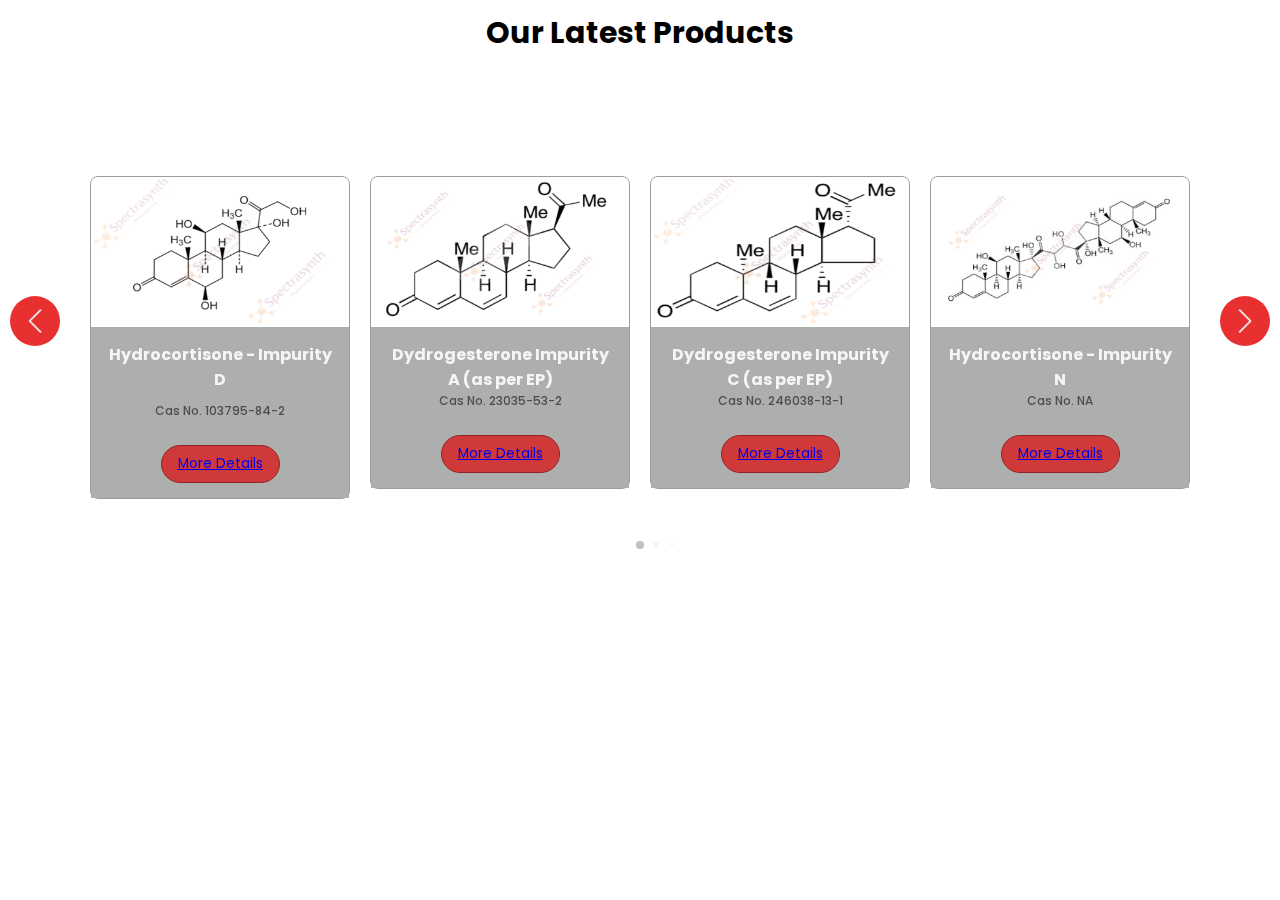
<file: cardSlider/index.html>
<!DOCTYPE html>
<!-- Website - www.codingnepalweb.com -->
<html lang="en">

<head>
  <meta charset="UTF-8" />
  <meta http-equiv="X-UA-Compatible" content="IE=edge" />
  <meta name="viewport" content="width=device-width, initial-scale=1.0" />
  <title>Product</title>
  <!-- Link to Font Awesome CDN -->
  <link rel="stylesheet" href="https://cdnjs.cloudflare.com/ajax/libs/font-awesome/6.5.1/css/all.min.css">


  <!-- Swiper CSS -->
  <link rel="stylesheet" href="css/swiper-bundle.min.css" />


  <!-- CSS -->
  <link rel="stylesheet" href="css/style.css" />
</head>

<body>

  <section class="swiper-section">
    <h1>Our Latest Products</h1>


    <div class="container swiper">
      <div class="slide-container">
        <div class="card-wrapper swiper-wrapper">

          <!-- Existing cards -->
          <div class="card swiper-slide">
            <div class="image-box">
              <img src="img/img1.png" alt="" />
            </div>
            <div class="profile-details">
              <div class="name-job">
                <span class="span-heading">Hydrocortisone - Impurity D</span><br>
                <h3 class="name"></h3>
                <h4 class="job">Cas No. 103795-84-2</h4>
                <br>
                <button class="custom-button">
                  <a href="https://www.spectrasynth.com/imageview/16" target="_blank">
                    <span>More Details</span>
                  </a>
                </button>
              </div>
            </div>
          </div>
          <!-- Repeat this block for each additional card -->
          <div class="card swiper-slide">
            <div class="image-box">
              <img src="img/img2.png" alt="" />
            </div>
            <div class="profile-details">
              <div class="name-job">
                <span class="span-heading">Dydrogesterone Impurity A (as per EP) </span>

                <h4 class="job"> Cas No. 23035-53-2</h4><br>
                <button class="custom-button">
                  <a href="https://www.spectrasynth.com/imageview/22" target="_blank">
                    <span>More Details</span>
                  </a>
                </button>
              </div>
            </div>
          </div>
          <!-- Repeat this block for each additional card -->
          <div class="card swiper-slide">
            <div class="image-box">
              <img src="img/img3.png" alt="" />
            </div>
            <div class="profile-details">
              <div class="name-job">
                <span class="span-heading">Dydrogesterone Impurity C (as per EP)</span>

                <h4 class="job">Cas No. 246038-13-1</h4>
                <br>

                <button class="custom-button">
                  <a href="https://www.spectrasynth.com/imageview/21" target="_blank">
                    <span>More Details</span>
                  </a>
                </button>
              </div>
            </div>
          </div>
          <!-- Repeat this block for each additional card -->
          <div class="card swiper-slide">
            <div class="image-box">
              <img src="img/img4.png" alt="" />
            </div>
            <div class="profile-details">
              <div class="name-job">
                <span class="span-heading">Hydrocortisone - Impurity N</span>

                <h4 class="job">Cas No. NA</h4>
                <br>
                <button class="custom-button">
                  <a href="https://www.spectrasynth.com/imageview/24" target="_blank">
                    <span>More Details</span>
                  </a>
                </button>
              </div>
            </div>
          </div>


        </div>
      </div>
      <div class="swiper-button-next swiper-navBtn"></div>
      <div class="swiper-button-prev swiper-navBtn"></div>
      <div class="swiper-pagination"></div>
    </div>
  </section>


  <script src="js/swiper-bundle.min.js"></script>
  <script src="js/script.js"></script>
</body>

</html>
</file>
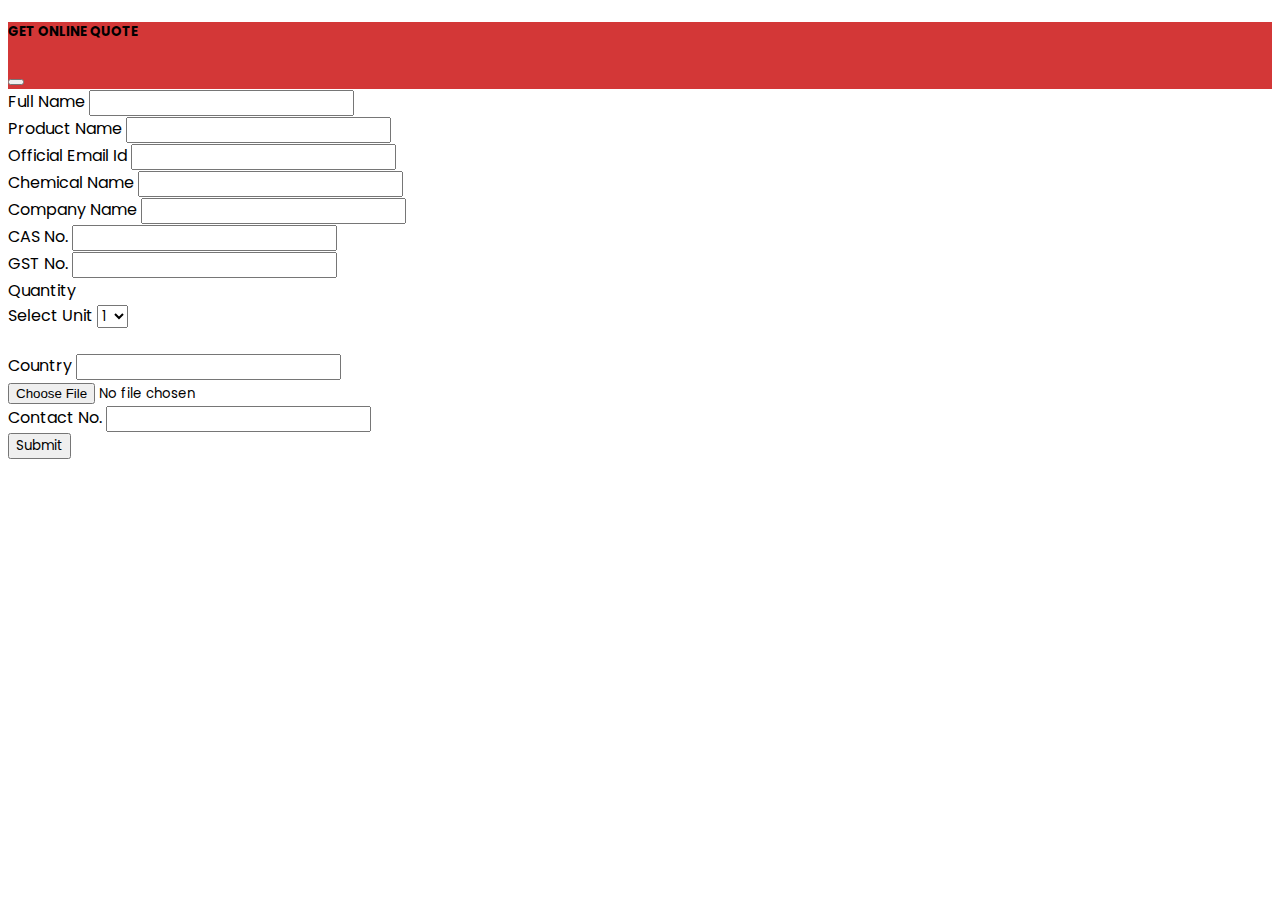
<file: form.html>
<!DOCTYPE html>
<html lang="en">

<head>
    <meta charset="UTF-8">
    <meta name="viewport" content="width=device-width, initial-scale=1.0">
    <title>Get Online Quote</title>
    <link href="https://cdn.jsdelivr.net/npm/bootstrap@5.0.2/dist/css/bootstrap.min.css" rel="stylesheet"
        integrity="sha384-EVSTQN3/azprG1Anm3QDgpJLIm9Nao0Yz1ztcQTwFspd3yD65VohhpuuCOmLASjC" crossorigin="anonymous">
    <link
        href="https://fonts.googleapis.com/css2?family=Merienda:wght@400;700&family=Poppins:ital,wght@0,100;0,200;0,300;0,400;0,500;0,600;0,700;0,800;0,900;1,100;1,200;1,300;1,400;1,500;1,600;1,700;1,800;1,900&display=swap"
        rel="stylesheet">
    <link rel="stylesheet" href="https://cdn.jsdelivr.net/npm/bootstrap-icons@1.11.3/font/bootstrap-icons.min.css">
    <style>
        * {
            font-family: "Poppins", sans-serif;
        }

        /* Chrome, Safari, Edge, Opera */
        input::-webkit-outer-spin-button,
        input::-webkit-inner-spin-button {
            -webkit-appearance: none;
            margin: 0;
        }

        input[type=number] {
            -moz-appearance: textfield;
        }

        .modal-header {
            background-color: #d33737;
            ;
        }
    </style>
</head>

<body>

    <div class="modal-dialog modal-lg">
        <div class="modal-content">
            <form>
                <div class="modal-header text-center">
                    <h5 class="modal-title d-flex align-items-center">GET ONLINE QUOTE</h5>
                    <button type="reset" class="btn-close shadow-none" data-bs-dismiss="modal"
                        aria-label="Close"></button>
                </div>
                <div class="modal-body">
                    <div class="container-fluid">
                        <div class="row">
                            <div class="col-md-6 ps-0 mb-3">
                                <label class="form-label">Full Name</label>
                                <input type="text" class="form-control">
                            </div>
                            <div class="col-md-6 ps-0 mb-3">
                                <label class="form-label">Product Name</label>
                                <input type="text" class="form-control">
                            </div>
                            <div class="col-md-6 ps-0 mb-3">
                                <label class="form-label">Official Email Id</label>
                                <input type="email" class="form-control">
                            </div>
                            <div class="col-md-6 ps-0 mb-3">
                                <label class="form-label">Chemical Name</label>
                                <input type="text" class="form-control">
                            </div>
                            <div class="col-md-6 ps-0 mb-3">
                                <label class="form-label">Company Name</label>
                                <input type="text" class="form-control">
                            </div>
                            <div class="col-md-6 ps-0 mb-3">
                                <label class="form-label">CAS No.</label>
                                <input type="number" class="form-control">
                            </div>
                            <div class="col-md-6 ps-0 mb-3">
                                <label class="form-label">GST No.</label>
                                <input type="number" class="form-control">
                            </div>
                            <div class="col-md-6 p-0 mb-3">
                                <label class="form-label">Quantity</label>

                                <div>
                                    <label for="togg-3 md-6">
                                        <span>Select Unit</span>
                                        <select name="langname">
                                            <option value="h">1</option>
                                            <option value="e">2</option>
                                            <option value="s">3</option>
                                            <option value="f">4</option>
                                            <option value="u">5</option>
                                        </select>
                                    </label><br><br>
                                </div>
                            </div>
                            <div class="col-md-6 ps-0 mb-3">
                                <label class="form-label">Country</label>
                                <input type="text" class="form-control">
                            </div>
                            <div class="col-md-5 ps-0 mb-3">
                                <label class="form-label"></label>
                                <input type="file" class="form-control">
                            </div>
                            <div class="col-md-6 ps-0 mb-3">
                                <label class="form-label">Contact No.</label>
                                <input type="number" class="form-control">
                            </div>

                        </div>
                    </div>
                    <div class="text-center my-1 mb-20">
                        <button type="submit" class="btn btn-dark shadow-white">Submit</button>
                    </div>
                </div>
            </form>
        </div>
    </div>
    <script src="https://cdn.jsdelivr.net/npm/bootstrap@5.0.2/dist/js/bootstrap.bundle.min.js"
        integrity="sha384-ho+j7jyWK8fNQe+A12Hb8AhRq26LrZ/JpcUGGOn+Y7RsweNrtN/tE3MoK7ZeZDyx"
        crossorigin="anonymous"></script>
</body>

</html>
</file>
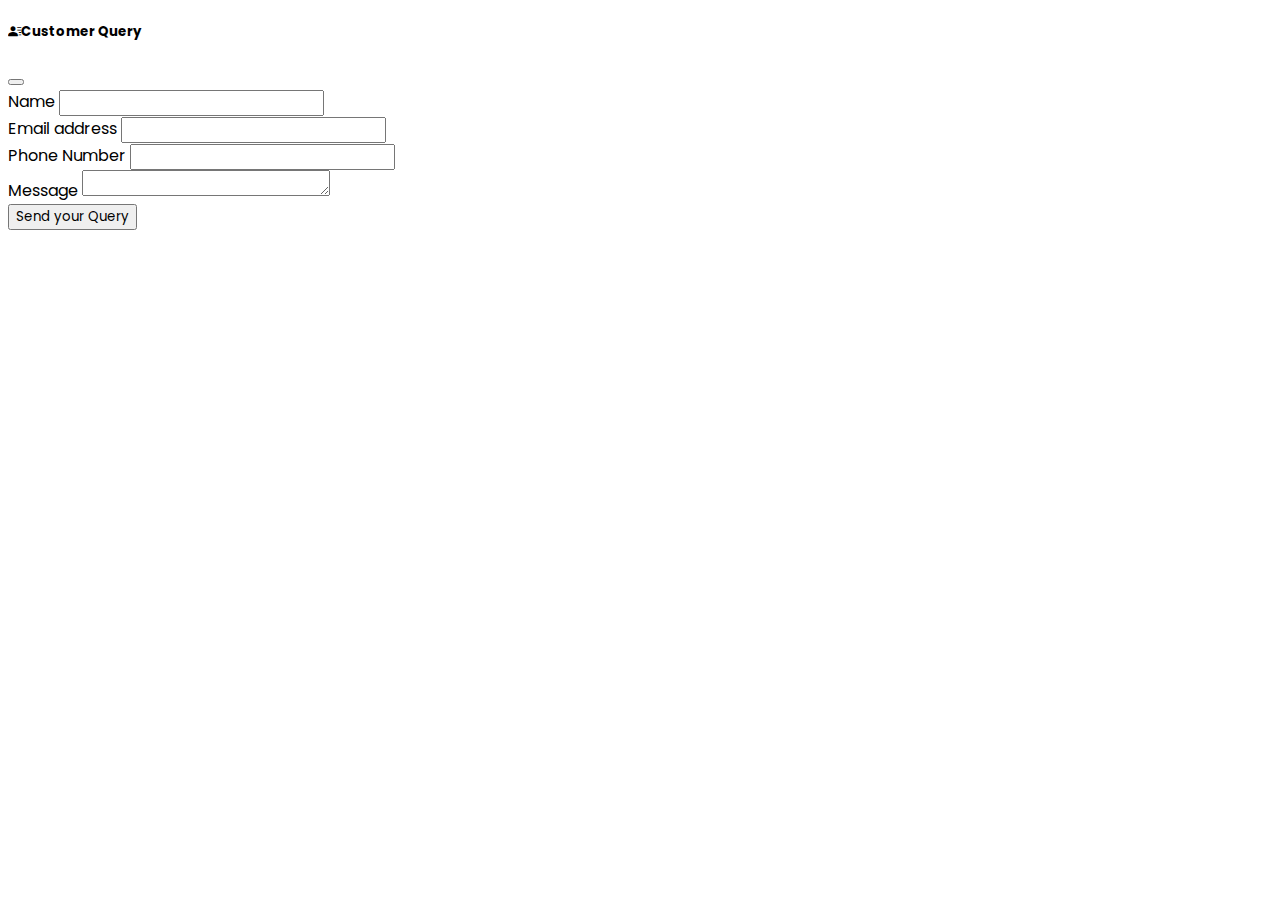
<file: product/Enquery.html>
<!DOCTYPE html>
<html lang="en">

<head>
    <meta charset="UTF-8">
    <meta name="viewport" content="width=device-width, initial-scale=1.0">
    <title>Query Page</title>
    <link href="https://cdn.jsdelivr.net/npm/bootstrap@5.0.2/dist/css/bootstrap.min.css" rel="stylesheet"
        integrity="sha384-EVSTQN3/azprG1Anm3QDgpJLIm9Nao0Yz1ztcQTwFspd3yD65VohhpuuCOmLASjC" crossorigin="anonymous">
    <link
        href="https://fonts.googleapis.com/css2?family=Merienda:wght@400;700&family=Poppins:ital,wght@0,100;0,200;0,300;0,400;0,500;0,600;0,700;0,800;0,900;1,100;1,200;1,300;1,400;1,500;1,600;1,700;1,800;1,900&display=swap"
        rel="stylesheet">
    <link rel="stylesheet" href="https://cdn.jsdelivr.net/npm/bootstrap-icons@1.11.3/font/bootstrap-icons.min.css">
    <style>
        * {
            font-family: "Poppins", sans-serif;
        }

        /* Chrome, Safari, Edge, Opera */
        input::-webkit-outer-spin-button,

        input::-webkit-inner-spin-button {
            -webkit-appearance: none;
            margin: 0;
        }

        input[type=number] {
            -moz-appearance: textfield;
        }

        .btn:hover {
            color: black;
            background-color: white;
        }
    </style>
</head>

<body>

    <div class="modal-dialog">
        <div class="modal-content">
            <form>
                <div class="modal-header">
                    <h5 class="modal-title d-flex align-items-center">
                        <i class="bi bi-person-lines-fill fs-3 me-2"></i>Customer Query
                    </h5>
                    <button type="reset" class="btn-close shadow-none" data-bs-dismiss="modal"
                        aria-label="Close"></button>
                </div>
                <div class="modal-body">
                    <div class="mb-3">
                        <label class="form-label">Name</label>
                        <input type="text" class="form-control">
                    </div>
                    <div class="mb-4">
                        <label class="form-label">Email address</label>
                        <input type="email" class="form-control">
                    </div>
                    <div class="mb-4">
                        <label class="form-label">Phone Number</label>
                        <input type="number" class="form-control">
                    </div>
                    <div class="col-md-12 p-0 mb-3">
                        <label class="form-label">Message</label>
                        <textarea class="form-control" rows="1"></textarea>
                    </div>
                    <div class="d-flex align-items-center justify-content-between mb-3">
                        <button type="submit" class="btn btn-dark shadow-white">Send your Query</button>
                    </div>
                </div>
            </form>
        </div>
    </div>
</body>

</html>
</file>
<file: cardSlider/css/style.css>
/* Google Fonts - Poppins */
@import url("https://fonts.googleapis.com/css2?family=Poppins:wght@300;400;500;600&display=swap");

* {
  margin: 0;
  padding: 0;
  box-sizing: border-box;
  font-family: "Poppins", sans-serif;
}

.swiper-section{
  min-height: 70vh;
  text-align: center; 
  align-items: center;
  background-color: #ffffff;
  justify-content: center;
}


.swiper-section h1 {
  color: black;
  padding: 10px 20px;
  font-size: 30px;
  margin-bottom: 50px; /* Add some space below the heading */
}

.lines-container {
  display: flex;
  align-items: center;
  justify-content: center; /* Added to horizontally center the content */
}

.line {
  height: 1px;
  width: 50px;
  background-color: #54e4c0;
  transition: width 0.3s ease;
}

.cart-icon {
  width: 30px;
  height: 30px;
  margin: 0 10px;
}

.cart-icon i {
  /* Add styles for the shopping cart icon */
  font-size: 24px; /* Adjust as needed */
}

.lines-container:hover .line {
  width: 100px;
}


  .container {
    display: flex;
    align-items: center;
  }
  


.container {
  display: flex;
  max-width: 1400px;
  width: 100%;
  padding: 60px 60px;
}
 
  
  
.slide-container {
  margin: 0 30px;
  overflow: hidden;
}
.card {
  background: #fff;
  border: 1px solid #9e9b9b;
  border-radius: 8px;
}
.card .image-box {
  height: 150px;
}
.card .image-box img {
  width: 100%;
  height: 100%;
  border-radius: 8px 8px 0 0;
}
.card .profile-details {
  display: flex;
  align-items: center;
  column-gap: 12px;
  padding: 15px;
}
.card .profile-details img {
  height: 40px;
  width: 40px;
  border-radius: 50%;
}
.profile-details .name {
  font-size: 15px;
  font-weight: 500;
}
.profile-details .job {
  font-size: 12px;
  font-weight: 500;
  color: #4d4d4d;
}


.name-job h3 {
  margin-bottom: 10px; /* Adjust the value to increase or decrease the space */
}

.span-heading {
  color: whitesmoke; 
  font-weight: bold;
  /* Adjust the color as needed */
}
.swiper-navBtn {
  color: #f3ecec;
  height: 50px;
  width: 50px;
  transform: translateY(-40%);
  background: #e93030;
  border-radius: 50%;
}
.swiper-navBtn::before,
.swiper-navBtn::after {
  font-size: 24px;
}

.swiper-pagination-bullet {
  background-color: #c7bfbf;
}


.custom-button {
  background-color: rgb(207, 57, 57);
  color: white; /* Text color */
  padding: 8px 16px; /* Adjust padding as needed */
  border: 1px solid rgb(150, 35, 35);
  border-radius: 20px; /* Rounded corners */
  cursor: pointer;
  transition: background-color 0.3s; /* Smooth transition */
}

/* Hover effect */
.custom-button:hover span {
  color: rgb(224, 221, 36); /* Change text color on hover */
}


.profile-details{
  background-color: rgb(173, 175, 175);
  display: flex;
    justify-content: center;
    align-items: center;
    text-align: center;
}



@media screen and (max-width: 768px) {
  .swiper-navBtn {
    display: none;
  }
}
</file>
